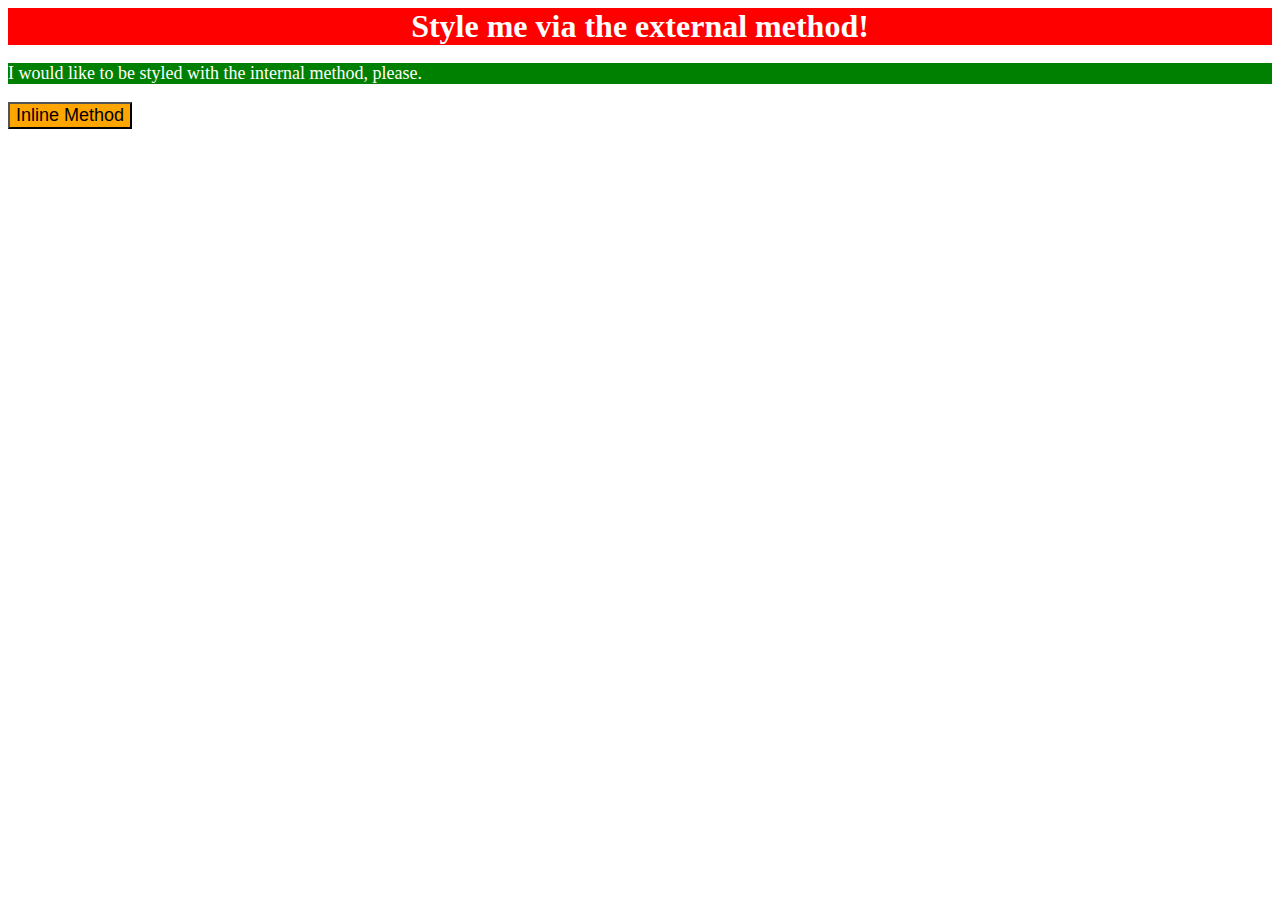
<file: foundations/01-css-methods/index.html>
<!DOCTYPE html>
<html lang="en">
  <head>
    <meta charset="UTF-8">
    <meta http-equiv="X-UA-Compatible" content="IE=edge">
    <meta name="viewport" content="width=device-width, initial-scale=1.0">
    <title>Methods for Adding CSS</title>
    <link rel="stylesheet" href="styles.css"> 
    <style> 
      p {
        color: white;
        background-color: green;
        font-size: 18px;
      }
    </style> 
  </head>
  <body>
    <div>Style me via the external method!</div>
    <p>I would like to be styled with the internal method, please.</p>
    <button style="background-color: orange; font-size: 18px;">Inline Method</button>
  </body>
</html>
</file>
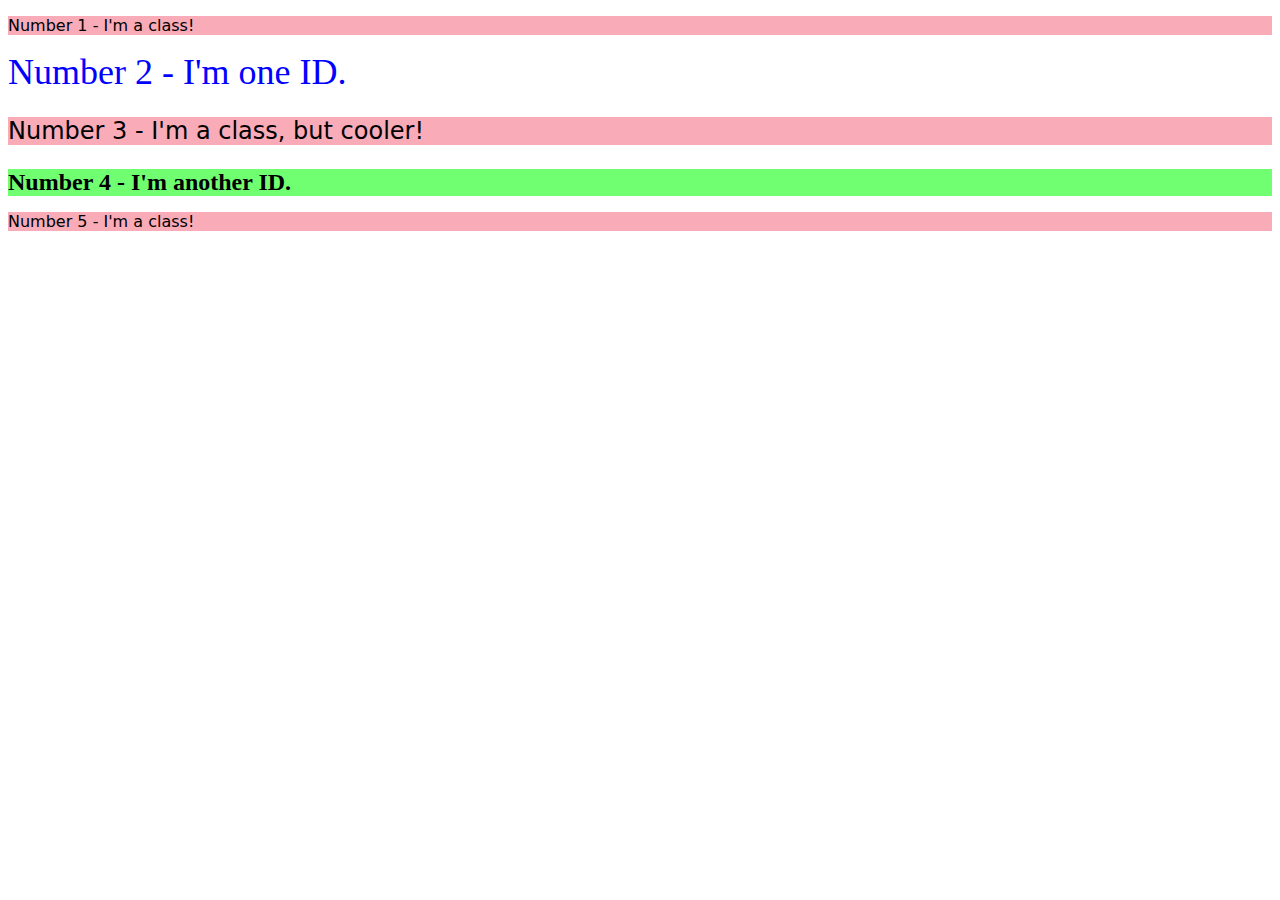
<file: foundations/02-class-id-selectors/index.html>
<!DOCTYPE html>
<html lang="en">
  <head>
    <meta charset="UTF-8">
    <meta http-equiv="X-UA-Compatible" content="IE=edge">
    <meta name="viewport" content="width=device-width, initial-scale=1.0">
    <title>Class and ID Selectors</title>
    <link rel="stylesheet" href="style.css">
  </head>
  <body>
    <p class="pnkbkgrd">Number 1 - I'm a class!</p>
    <div id="two">Number 2 - I'm one ID.</div>
    <p class="pnkbkgrd big">Number 3 - I'm a class, but cooler!</p>
    <div id="four">Number 4 - I'm another ID.</div>
    <p class="pnkbkgrd">Number 5 - I'm a class!</p>
  </body>
</html>
</file>
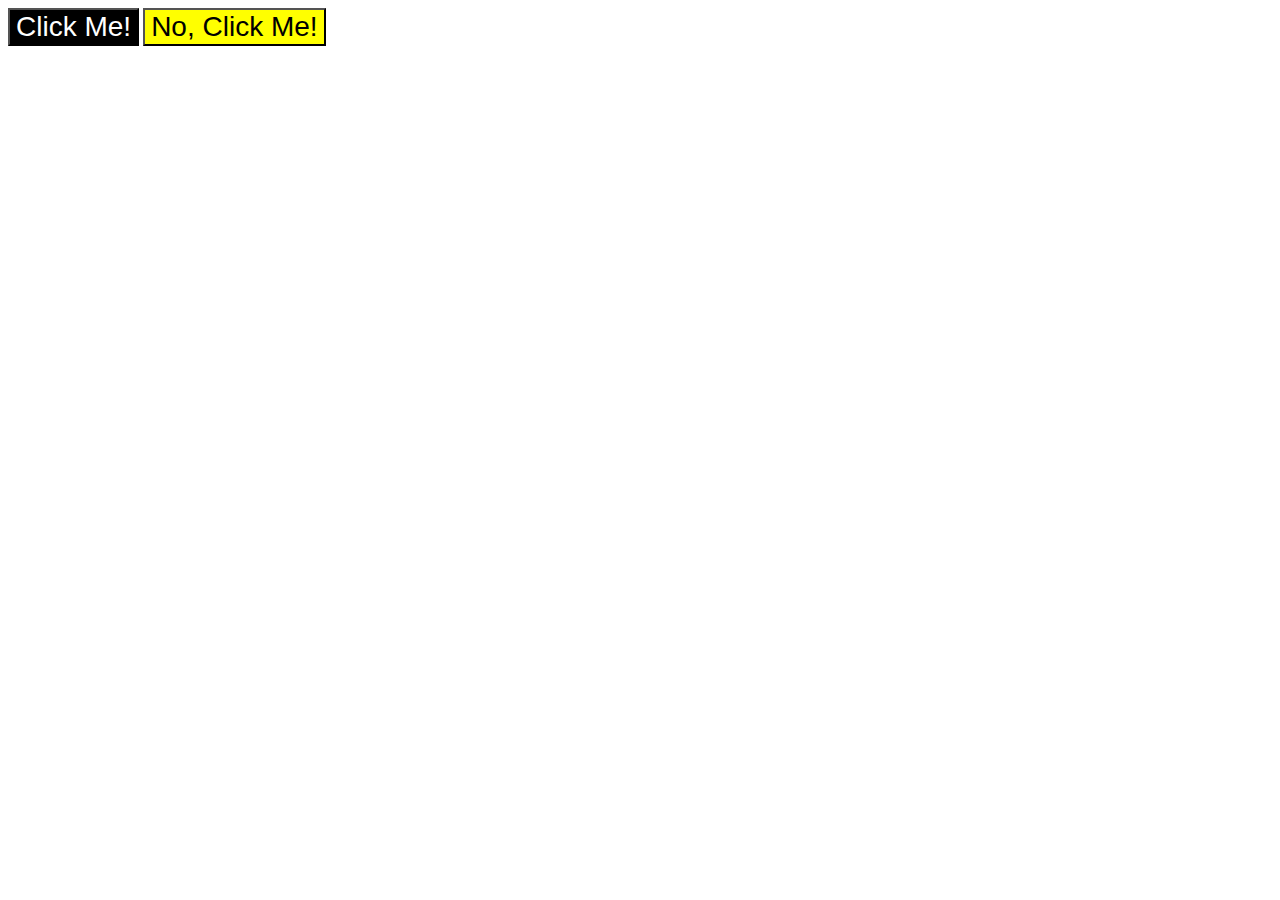
<file: foundations/03-grouping-selectors/index.html>
<!DOCTYPE html>
<html lang="en">
  <head>
    <meta charset="UTF-8">
    <meta http-equiv="X-UA-Compatible" content="IE=edge">
    <meta name="viewport" content="width=device-width, initial-scale=1.0">
    <title>Grouping Selectors</title>
    <link rel="stylesheet" href="style.css">
  </head>
  <body>
    <button class="com dif">Click Me!</button>
    <button class="com other">No, Click Me!</button>
  </body>
</html>
</file>
<file: foundations/01-css-methods/styles.css>
div {
    color: white;
    background-color: red;
    font-size: 32px;
    font-weight: bold;
    text-align: center;
}
</file>
<file: foundations/02-class-id-selectors/style.css>
.pnkbkgrd {
    background-color: #f9abb8;
    font-family: Verdana, "DejaVu sans", sans-serif;
}

.big {
    font-size: 24px;
}

#two {
    color: rgb(0,0,255);
    font-size: 36px;
}

#four {
    background-color: hsl(120, 100%, 72%);
    font-size: 24px;
    font-weight: bold;
}
</file>
<file: foundations/03-grouping-selectors/style.css>
.com {
    font-size: 28px;
    font-family: Helvetica, "Times New Roman", sans-serif;
}

.dif {
    background-color: black;
    color: white;
}

.other {
    background-color: yellow;
}
</file>
